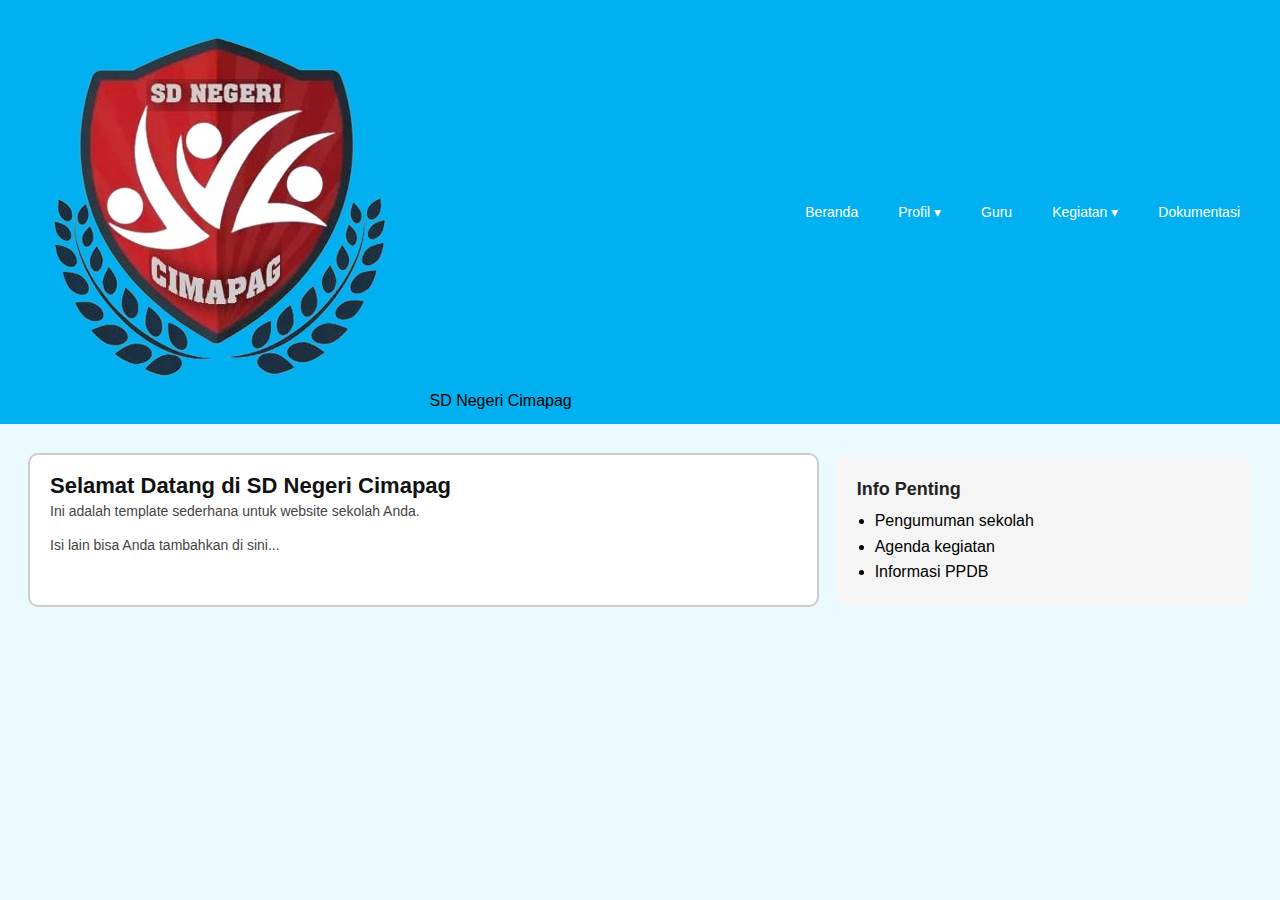
<file: index843.html>
<!DOCTYPE html>
<html lang="id">
<head>
  <meta charset="UTF-8">
  <meta name="viewport" content="width=device-width, initial-scale=1.0">
  <title>SD Negeri Cimapag</title>
  <link rel="stylesheet" href="css/style.css">
</head>
<body>
 <style>
        /* Layout 2 kolom */ 
        .content {
          display: flex;
          gap: 20px;
          padding: 30px;
        }

        /* Kolom kiri lebih lebar */
        .left-section {
          flex: 2;
          background: #ffffff;
          padding: 20px;
          border-radius: 8px;
          outline: 2px solid #cccccc;   /* ← ini tambahan */
          text-align: left;     /* ← supaya teks tidak center */
        }

        /* Kolom kanan lebih kecil */
        .right-section {
          flex: 1;
          background: #f5f5f5;
          padding: 20px;
          border-radius: 8px;
        }

        .right-section h2 {
          margin-bottom: 10px;
        }

        .right-section ul {
          padding-left: 18px;
        }
    </style>
  
  <!-- Navbar -->
  <nav class="navbar">
    <div class="navbar-brand">
      <img src="img/logocimapag.png" alt="Logo Sekolah">
      <span>SD Negeri Cimapag</span>
    </div>

    <ul class="navbar-menu">
      <li><a href="index.html">Beranda</a></li>

      <!-- PROFIL DROPDOWN -->
      <li class="dropdown">
        <a href="#">Profil ▾</a>
        <ul class="dropdown-menu">
          <li><a href="logo.html">Logo</a></li>
          <li><a href="visimisi.html">Visi & Misi</a></li>
          <li><a href="identitas.html">Identitas Sekolah</a></li>
          <li><a href="about.html">Tentang Sekolah</a></li>
        </ul>
      </li>

      <li><a href="guru.html">Guru</a></li>

      <!-- KEGIATAN DROPDOWN -->
      <li class="dropdown">
        <a href="#">Kegiatan ▾</a>
        <ul class="dropdown-menu">
          <li><a href="ekstrakurikuler.html">Ekstrakurikuler</a></li>
          <li><a href="o2sn.html">O2SN</a></li>
          <li><a href="pentaspai.html">Pentas PAI</a></li>
          <li><a href="ftbi.html">FTBI</a></li>
          <li><a href="prestasi.html">Prestasi</a></li>
        </ul>
      </li>

      <li><a href="dokumentasi.html">Dokumentasi</a></li>
    </ul>
  </nav>

  <!-- Banner -->
  <div class="banner">
    <img src="img/bannercimapag.jpg" alt="Banner Sekolah">
    <!-- Tambahan teks kiri dan kanan -->
    <div class="banner-text left">Besok Adalah Hari Menikmati Hasil Belajarmu Hari Ini</div>
    <div class="banner-text right">Teks Kanan</div>
  </div>

  <!-- Konten -->
  <main class="content">
     <div class="left-section">
    <h1>Selamat Datang di SD Negeri Cimapag</h1>
    <p>Ini adalah template sederhana untuk website sekolah Anda.</p>
    <p>Isi lain bisa Anda tambahkan di sini...</p>
  </div>

  <div class="right-section">
    <h2>Info Penting</h2>
    <ul>
      <li>Pengumuman sekolah</li>
      <li>Agenda kegiatan</li>
      <li>Informasi PPDB</li>
    </ul>
  </div>

  </main>

</body>
</html>
</file>
<file: css/style.css>
/* =========================================================
   1. RESET DASAR
   ========================================================= */
* {
  margin: 0;
  padding: 0;
  box-sizing: border-box;
}

/* =========================================================
   2. GLOBAL FONT SETTINGS
   ========================================================= */
body {
  font-family: Arial, sans-serif;
  line-height: 1.6;
  overflow-x: hidden;
  padding-top: 70px; 
  background: #EBFAFF;
}

/* Judul */
h1 {
  font-size: 22px;
  font-weight: bold;
  color: #111;
  margin-bottom: 5px;
  line-height: 1;
}

h2 {
  font-size: 18px;
  font-weight: bold;
  color: #222;
  margin: 5px 0;
  line-height: 1;
}

h3 {
  font-size: 16px;
  font-weight: bold;
  color: #333;
  margin: 5px 0;
  line-height: 1;
}


/* Paragraf */
p {
  font-size: 14px;
  color: #444;
  margin-bottom: 14px;
  line-height: 1.4;
}

/* =========================================================
   3. NAVBAR
   ========================================================= */
.navbar {
  display: flex;
  align-items: center;
  justify-content: space-between;
  background: #00B0F0;
  padding: 10px 20px;
  position: fixed;
  top: 0;
  width: 100%;
  z-index: 1000;
}

.navbar .logo {
  display: flex;
  align-items: center;
}

.navbar .logo img {
  height: 45px;
  margin-right: 10px;
}

.navbar .logo span {
  color: #fff;
  font-size: 20px;
  font-weight: bold;
}

.navbar ul {
  list-style: none;
  display: flex;
}

.navbar ul li {
  position: relative;
}

.navbar ul li a {
  color: #fff;
  text-decoration: none;
  font-size: 14px;
  padding: 12px 20px;
  display: inline-block;
  transition: 0.3s ease;
}

.navbar ul li a:hover {
  background: #009AD0;
  color: yellow;
}

/* Submenu */
.navbar ul li ul {
  position: absolute;
  top: 100%;
  left: 0;
  background: #0078A2;
  display: none;
  min-width: 180px;
  flex-direction: column;
}

.navbar ul li:hover ul {
  display: flex;
}

.navbar ul li ul li a {
  padding: 10px;
  border-top: 1px solid rgba(255,255,255,0.2);
}

/* =========================================================
   4. BANNER
   ========================================================= */
.banner {
  position: relative;
}

.banner img {
  width: 100%;
  max-height: 400px;
  object-fit: cover;
}

.banner-text {
  position: absolute;
  top: 90%;
  transform: translateY(-50%);
  text-shadow:
    0 6px 9px rgba(255,255,255,0.7),
    0 0 13px rgba(0,0,0,0.6);
  color: white;
}

/* Kiri */
.banner-text.left {
  left: 60px;
  font-size: 16px;
  font-family: 'Trebuchet MS', sans-serif;
  font-style: italic;
}

/* Kanan */
.banner-text.right {
  right: 60px;
  font-size: 28px;
  font-family: 'Mistral', sans-serif;
}

/* =========================================================
   5. DUA KOLOM
   ========================================================= */
.two-column {
  display: flex;
  gap: 20px;
  margin: 20px auto;
  padding: 0 40px;
  max-width: 1200px;
}

.left-content {
  flex: 2;
  background: #f0f0f0;
  padding: 15px;
  border-radius: 5px;
  border: 2px solid #bde6f5;
  box-shadow: 0 4px 10px rgba(0,0,0,0.08);
}

.right-content {
  flex: 1;
  background: white;
  padding: 15px;
  border-radius: 10px;
  border: 2px solid #bde6f5;
  box-shadow: 0 4px 10px rgba(0,0,0,0.08);
}

/* =========================================================
   6. CONTAINER
   ========================================================= */
.container {
  max-width: 1116px;
  margin: 20px auto;
  padding: 20px;
  background: #f0f0f0;
  border-radius: 10px;
  border: 2px solid #bde6f5;
  box-shadow: 0 4px 10px rgba(0,0,0,0.08);
}

.container > * + * {
  margin-top: 15px;
}

.container ol {
  margin-left: 25px;    /* sama seperti padding-left */
}


.container ol li {
    font-size: 14px;
    line-height: 1.6;
  }

/* =========================================================
   7. TABEL 4 KOLOM
   ========================================================= */
.table-container {
  max-width: 1116px;
  margin: 20px auto;
  padding: 20px 40px;
  background: #fdf7fb;
  border-radius: 10px;
  border: 2px solid #bde6f5;
  box-shadow: 0 4px 10px rgba(0,0,0,0.08);
}

.table-4col {
  width: 100%;
  border-collapse: collapse;
  text-align: left;
  font-size: 14px;
}

.table-4col thead th {
  background: #D00068;
  color: white;
  padding: 12px;
  border: 1px solid #bb0055;
}

.table-4col tbody td {
  padding: 10px;
  border: 1px solid #ddd;
  background: #fff;
}

.table-4col tbody tr:nth-child(even) td {
  background: #f7e8f0;
}

.table-4col tbody tr:hover td {
  background: #ffe3f0;
  transition: 0.2s;
}

.kolom-kiri {
  width: 50px;   /* atur lebar sesuai kebutuhan */
  text-align: center; /* opsional: biar teks rata kiri */
  white-space: nowrap; /* opsional: cegah teks turun ke bawah */
}
.baris-atas {
  /* width: 50px;    atur lebar sesuai kebutuhan */
  text-align: center; /* opsional: biar teks rata kiri */
  /* white-space: nowrap; /* opsional: cegah teks turun ke bawah */
}

/* =========================================================
   8. SARAN & PESAN
   ========================================================= */
.saran-pesan-section {
  background: #E7F7FF;
  border: 2px solid #bde6f5;
  border-radius: 15px;
  padding: 25px;
  margin: 40px auto;
  width: 90%;
  max-width: 900px;
  box-shadow: 0 4px 10px rgba(0,0,0,0.08);
}

.saran-header {
  display: flex;
  align-items: center;
  gap: 12px;
  margin-bottom: 20px;
}

.saran-header i {
  font-size: 28px;
  color: #007baf;
  background: #d9f3ff;
  padding: 10px;
  border-radius: 50%;
}

.saran-header h2 {
  font-size: 24px;
  color: #004d66;
}

/* Frame Google Form */
.saran-frame iframe {
  width: 100%;
  height: 500px;
  border: none;
  border-radius: 10px;
}

/* =========================================================
   ARTIKEL CARD WRAPPER
========================================================= */
.artikel-section {
  max-width: 1168px;
  margin: 30px auto;
  padding: 0 20px;
}

.artikel-section-title {
  font-size: 22px;
  margin-bottom: 20px;
  font-weight: bold;
}

/* ================= Article Card =================== */
.artikel-card {
  display: flex;
  background: #ffffff;
  border: 2px solid #bde6f5;
  border-radius: 12px;
  padding: 15px;
  margin-bottom: 18px;
  gap: 15px;
  box-shadow: 0 4px 10px rgba(0,0,0,0.08);
}

.artikel-card:hover {
  background: #f4fbff;
  transition: 0.3s;
}

/* Gambar Card */
.artikel-thumb {
  width: 180px;
  height: 120px;
  border-radius: 10px;
  object-fit: cover;
}

/* Area tulisan */
.artikel-info {
  flex: 1;
}

.artikel-title {
  font-size: 18px;
  font-weight: bold;
  margin-bottom: 6px;
  color: #00354d;
}

.artikel-date {
  font-size: 13px;
  color: #666;
  margin-bottom: 8px;
}

.artikel-snippet {
  font-size: 14px;
  color: #333;
  margin-bottom: 8px;
}

/* LINK “Selengkapnya →“ */
.artikel-more {
  font-size: 14px;
  font-weight: bold;
  color: #0077cc;
  text-decoration: none;
}

.artikel-more:hover {
  text-decoration: underline;
}

/* ================= FULL ARTICLE =================== */
#artikel-view {
  display: none;
  max-width: 1116px;
  margin: 20px auto;
  padding: 20px;
  background: white;
  border-radius: 12px;
  border: 2px solid #bde6f5;
  box-shadow: 0 4px 10px rgba(0,0,0,0.08);
}

/* Judul artikel */
.artikel-template-header h1 {
  font-size: 24px;
  margin-bottom: 5px;
}

.artikel-template-date {
  font-size: 14px;
  color: #555;
  margin-bottom: 15px;
}

/* Gambar dalam artikel penuh */
.artikel-template-image {
  width: 100%;
  max-height: 360px;
  object-fit: cover;
  border-radius: 12px;
  margin-bottom: 15px;
}


<div id="artikel-list" class="artikel-list"></div>
<div id="artikel-view" class="artikel-view" style="display:none;"></div>

/* ============================
   GABUNGAN: artikel-download + download-simple
   ============================ */

/* Style tombol download */
.artikel-download,
.download-simple {
    display: inline-flex;
    align-items: center;
    gap: 8px;
    padding: 10px 18px;
    font-size: 16px;
    font-weight: 600;
    color: #ffffff;
    background: linear-gradient(135deg, #4CAF50, #43a047);
    border: none;
    border-radius: 8px;
    text-decoration: none;
    box-shadow: 0 4px 6px rgba(0,0,0,0.15);
    transition: all 0.3s ease;
    cursor: pointer;
    margin-top: 10px;
    width: fit-content;
}

/* Hover */
.artikel-download:hover,
.download-simple:hover {
    background: linear-gradient(135deg, #007bff, #0056b3);
    transform: translateY(-2px) scale(1.02);
    box-shadow: 0 6px 10px rgba(0,0,0,0.2);
}

/* Fokus */
.artikel-download:focus,
.download-simple:focus {
    outline: 2px solid #007bff;
    outline-offset: 3px;
}

/* Ukuran Icon */
.artikel-download i,
.download-simple i {
    font-size: 18px;
    transition: transform 0.3s ease;
}

/* Animasi icon saat hover */
.artikel-download:hover i,
.download-simple:hover i {
    transform: translateX(3px);
}

/* =======================================================
   FOOTER UTAMA
   ======================================================= */
.custom-footer {
    background: #00a8e8;
    padding: 40px 10px 20px 10px;
    color: #fff;
    font-family: Arial, sans-serif;
}

/* ================================
   CONTAINER UTAMA 4 KOLOM
   ================================ */
.footer-container {
    display: grid;
    grid-template-columns: repeat(4, 1fr); /* ← dari 3 kolom menjadi 4 kolom */
    gap: 50px;
    max-width: 1200px;
    margin: auto;
    padding: 0 40px;
}

/* ================================
   JUDUL KOLOM
   ================================ */
.footer-column h3 {
    font-size: 16px;
    margin-bottom: 10px;
    color: black;
    position: relative;
    padding-bottom: 6px;
}

.footer-column h3::after {
    content: "";
    display: block;
    width: 140px;
    height: 2px;
    margin-top: 5px;
    background: linear-gradient(to right, #000, #fff);
    border-radius: 2px;
}

/* ================================
   KOLOM 1 — HUBUNGI KAMI
   ================================ */
.footer-location {
    display: flex;
    align-items: flex-start;
    margin-bottom: 8px;
    font-size: 13px;
    color: white;
}

.footer-location i {
    margin-right: 8px;
    margin-top: 4px;
    font-size: 13px;
    color: white;
}

.footer-column p {
    margin: 5px 0;
    font-size: 14px;
    color: white;
}

/* ================================
   KOLOM 2 — TAGS
   ================================ */
.tags a span {
    display: inline-block;
    padding: 4px 4px;
    margin: 5px;
    border: 1px solid #fff;
    border-radius: 0px;
    color: #fff;
    transition: 0.3s ease;
    font-size: 13px;
}

.tags a span:hover {
    background: ;
    border-color: gold;
    color: gold;
}

/* ================================
   KOLOM 3 — IKUTI KAMI
   ================================ */
.social-icons {
    display: flex;
    gap: 12px;
    margin-top: 10px;
}

.social-icons img {
    width: 32px;
    height: 32px;
    transition: 0.3s;
}

.social-icons img:hover {
    transform: scale(1.1);
}

/* ================================
   KOLOM 4 — LAYANAN (BARU)
   ================================ */
.layanan-list a {
    display: block;
    margin: 6px 0;
    font-size: 13px;
    color: #fff;
    text-decoration: none;
    transition: 0.3s;
}

.layanan-list a:hover {
    color: gold;
}

/* =======================================================
   BOTTOM BAR 1 — ISI GAMBAR KE KANAN
   ======================================================= */
.footer-bottom-bar1 {
    max-width: 1200px;
    margin: 40px auto 10px auto;
    padding: 0 5px;
    background: #EBFAFF;
}

.footer-bottom-images {
    display: flex;
    gap: 20px;
    justify-content: center;
}

.footer-bottom-images img {
    width: 90px;
    height: auto;
    border-radius: 8px;
}

/* =======================================================
   BOTTOM BAR 2 — COPYRIGHT
   ======================================================= */
.footer-bottom {
    background: #0078A2;
    text-align: center;
    padding: 5px 8px;
    margin-top: 0px;
    color: #fff;
    font-size: 14px;
    font-style:italic;
    max-width: 1200px;   /* Tambahkan ini */
    margin-left: auto;   /* Supaya center */
    margin-right: auto;  /* Supaya center */
    
}

.footer-bottom .footer-school {
    color: gold;
    font-weight: bold;
}

/* ===== POPUP ===== */
.popup {
    display: none;
    position: fixed;
    z-index: 9999;
    left: 0; 
    top: 0;
    width: 100%; 
    height: 100%;
    background: rgba(0,0,0,0.6);
}

.popup-content {
    background: #fff;
    width: 92%;
    max-width: 450px;
    margin: 8% auto;
    padding: 20px;
    border-radius: 12px;
    text-align: center;
    animation: fadeIn .3s;
}

.popup-content img {
    width: 100%;
    border-radius: 10px;
    margin-bottom: 15px;
}

.popup-btn {
    display: inline-block;
    margin-top: 15px;
    padding: 10px 20px;
    background: #008fcc;
    color: #fff;
    text-decoration: none;
    border-radius: 8px;
    font-weight: bold;
}

.close {
    float: right;
    font-size: 28px;
    cursor: pointer;
    margin-top: -10px;
}

@keyframes fadeIn {
    from { opacity:0; }
    to { opacity:1; }
}





/* =======================================================
   RESPONSIVE MOBILE
   ======================================================= */
@media (max-width: 768px) {
    .footer-container {
        grid-template-columns: 1fr; /* jadi 1 kolom */
        text-align: center;
    }

    .footer-column h3::after {
        margin-left: auto;
        margin-right: auto;
    }

    .social-icons {
        justify-content: center;
    }

    .footer-bottom-images {
        flex-wrap: wrap;
        justify-content: center;
    }
}


/* RESPONSIVE */
@media (max-width: 768px) {
  .artikel-card {
    flex-direction: column;
  }

  .artikel-thumb {
    width: 100%;
    height: 180px;
  }
}

@media(max-width: 768px) {
  .gallery-grid {
    grid-template-columns: repeat(3, 60px);
    gap: 6px;
  }
  .gallery-grid img {
    width: 60px;
    height: 60px;
  }
}
</file>
